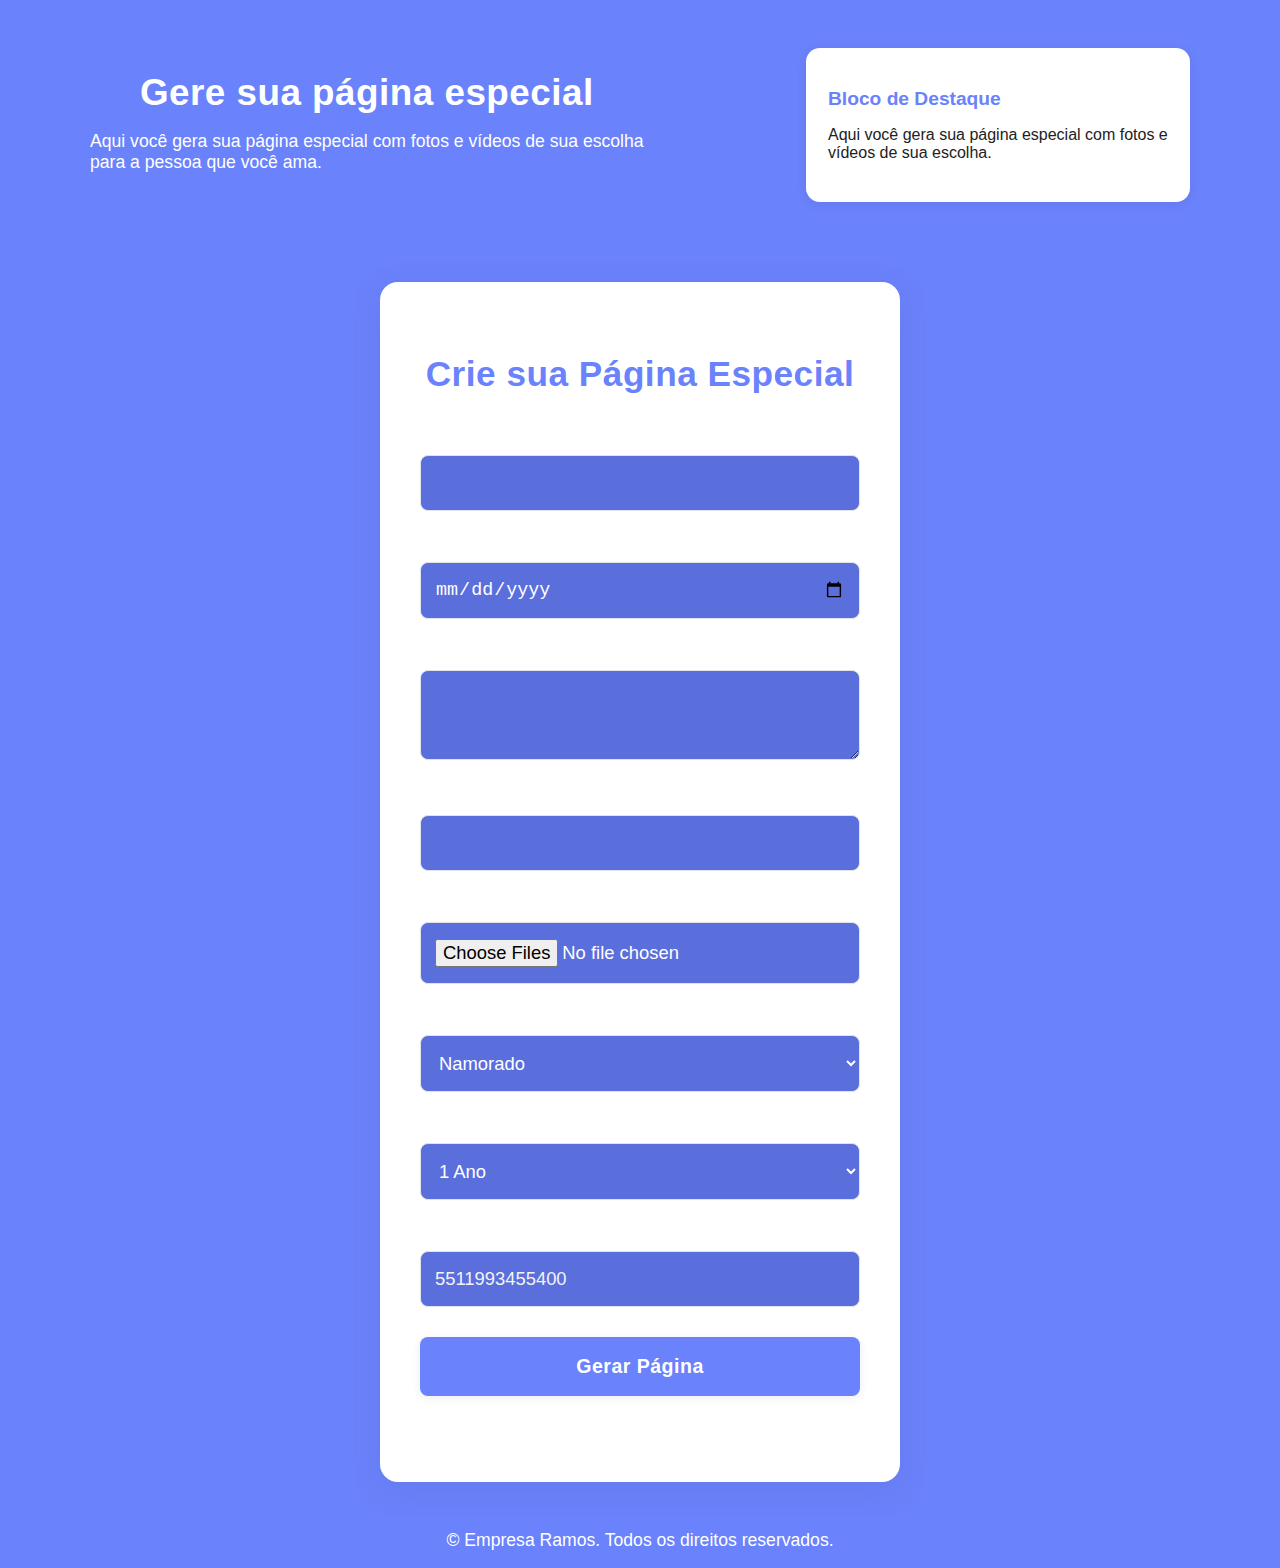
<file: index.html>
<!DOCTYPE html>
<html lang="pt-BR">
<head>
    <meta charset="UTF-8">
    <meta name="viewport" content="width=device-width, initial-scale=1.0">
    <title>Gerador de Página Especial</title>
    <link rel="stylesheet" href="style.css">
</head>
<body>
    <div class="hero">
      <div class="hero-content">
        <div class="hero-left">
          <h1>Gere sua página especial</h1>
          <p>Aqui você gera sua página especial com fotos e vídeos de sua escolha<br>para a pessoa que você ama.</p>
        </div>
        <div class="hero-right">
          <h2>Bloco de Destaque</h2>
          <p>Aqui você gera sua página especial com fotos e vídeos de sua escolha.</p>
        </div>
      </div>
    </div>
    <div class="container">
        <h1>Crie sua Página Especial</h1>
        <form id="specialPageForm">
            <label for="nome">Nome:</label>
            <input type="text" id="nome" name="nome" required>

            <label for="dataEspecial">Data Especial:</label>
            <input type="date" id="dataEspecial" name="dataEspecial" required>

            <label for="mensagem">Mensagem:</label>
            <textarea id="mensagem" name="mensagem" required></textarea>

            <label for="linkMusica">Link da Música:</label>
            <input type="url" id="linkMusica" name="linkMusica" required>

            <label for="fotos">Fotos:</label>
            <input type="file" id="fotos" name="fotos" accept="image/*" multiple required>

            <label for="relacao">Relação:</label>
            <select id="relacao" name="relacao" required>
                <option value="namorado">Namorado</option>
                <option value="namorada">Namorada</option>
                <option value="amigo">Amigo</option>
                <option value="amiga">Amiga</option>
                <option value="pai">Pai</option>
                <option value="mae">Mãe</option>
                <option value="filho">Filho</option>
                <option value="filha">Filha</option>
            </select>

            <label for="dataExpiracao">Data de Expiração:</label>
            <select id="dataExpiracao" name="dataExpiracao" required>
                <option value="1ano">1 Ano</option>
                <option value="vitalicio">Vitalício</option>
            </select>

            <label for="whatsapp">WhatsApp (ex: 5511993455400):</label>
            <input type="tel" id="whatsapp" name="whatsapp" pattern="[0-9]{11,15}" required placeholder="5511993455400">

            <button type="submit">Gerar Página</button>
        </form>
        <div id="status"></div>
    </div>
    <footer>
        <p>© Empresa Ramos. Todos os direitos reservados.</p>
    </footer>
    <script src="script.js"></script>
</body>
</html>
</file>
<file: style.css>
html, body {
    width: 100vw;
    min-height: 100vh;
    margin: 0;
    padding: 0;
    overflow-x: hidden;
    box-sizing: border-box;
    font-family: 'Segoe UI', Tahoma, Geneva, Verdana, sans-serif;
    background-color: #6a82fb;
}

.hero, .container {
    box-sizing: border-box;
}

.container {
    max-width: 420px;
    margin: 48px auto;
    background: #ffffff;
    border-radius: 18px;
    box-shadow: 0 8px 32px rgba(80, 80, 160, 0.15);
    padding: 40px 28px 32px 28px;
    display: flex;
    flex-direction: column;
    align-items: stretch;
    color: #ffffff;
}

.container h1 {
    color: #6a82fb;
}

h1 {
    text-align: center;
    color: #ffffff;
    margin-bottom: 32px;
    font-size: 2rem;
    font-weight: 700;
    letter-spacing: 0.5px;
}

form label {
    display: block;
    margin-bottom: 7px;
    color: #fff;
    font-weight: 600;
    font-size: 1.08rem;
}

form input, form textarea, form select {
    width: 100%;
    padding: 14px 12px;
    margin-bottom: 22px;
    border: 1.5px solid #e0e3ea;
    border-radius: 8px;
    font-size: 1.08rem;
    background: #5a6edc;
    color: #fff;
    transition: border 0.2s, box-shadow 0.2s;
    box-sizing: border-box;
}

form input::placeholder, form textarea::placeholder {
    color: #f3f3f3;
    opacity: 1;
}

form input:focus, form textarea:focus, form select:focus {
    border: 1.5px solid #fff;
    outline: none;
    box-shadow: 0 0 0 2px #fff2;
    background: #6a82fb;
    color: #fff;
}

form textarea {
    min-height: 90px;
    resize: vertical;
}

button[type="submit"] {
    width: 100%;
    background: #6a82fb;
    color: #ffffff;
    border: none;
    border-radius: 8px;
    padding: 16px;
    font-size: 1.18rem;
    font-weight: bold;
    cursor: pointer;
    transition: background 0.2s, box-shadow 0.2s, color 0.2s;
    box-shadow: 0 2px 8px rgba(80, 80, 160, 0.10);
    margin-top: 8px;
    letter-spacing: 0.5px;
}

button[type="submit"]:hover, button[type="submit"]:focus {
    background: #fc5c7d;
    color: #fff;
    box-shadow: 0 4px 16px rgba(80, 80, 160, 0.18);
}

#status {
    margin-top: 22px;
    text-align: center;
    font-size: 1.08rem;
    color: #fff;
    min-height: 24px;
}

footer {
    text-align: center;
    color: #ffffff;
    margin-top: 22px;
}

/* Responsividade para celulares */
@media (max-width: 600px) {
    .container {
        max-width: 100vw;
        width: 100vw;
        padding-left: 4vw;
        padding-right: 4vw;
        margin: 0;
        border-radius: 0;
    }
    h1 {
        font-size: 1.25rem;
        margin-bottom: 20px;
    }
    form label {
        font-size: 1rem;
    }
    form input, form textarea, form select {
        font-size: 1rem;
        padding: 12px 8px;
        margin-bottom: 18px;
        border-radius: 7px;
    }
    button[type="submit"] {
        font-size: 1.05rem;
        padding: 13px;
        border-radius: 7px;
    }
    #status {
        font-size: 1rem;
        margin-top: 18px;
    }
    footer {
        font-size: 0.9rem;
    }
}

/* Responsividade para tablets */
@media (min-width: 601px) and (max-width: 900px) {
    .container {
        max-width: 80vw;
        padding: 36px 8vw 28px 8vw;
    }
    h1 {
        font-size: 1.6rem;
    }
    form label {
        font-size: 1.07rem;
    }
    form input, form textarea, form select {
        font-size: 1.07rem;
        padding: 13px 10px;
    }
    button[type="submit"] {
        font-size: 1.12rem;
        padding: 15px;
    }
    footer {
        font-size: 1rem;
    }
}

/* Responsividade para desktops grandes */
@media (min-width: 1200px) {
    .container {
        max-width: 520px;
        padding: 48px 40px 40px 40px;
    }
    h1 {
        font-size: 2.2rem;
    }
    form label {
        font-size: 1.15rem;
    }
    form input, form textarea, form select {
        font-size: 1.15rem;
        padding: 16px 14px;
    }
    button[type="submit"] {
        font-size: 1.22rem;
        padding: 18px;
    }
    footer {
        font-size: 1.1rem;
    }
}

.hero {
  background: #6a82fb;
  color: #fff;
  padding: 48px 0 32px 0;
  width: 100%;
}
.hero-content {
  max-width: 1100px;
  margin: 0 auto;
  display: flex;
  flex-wrap: wrap;
  align-items: flex-start;
  justify-content: space-between;
  gap: 32px;
  padding: 0 24px;
}
.hero-left h1 {
  font-size: 2.3rem;
  font-weight: 800;
  margin-bottom: 12px;
  line-height: 1.1;
}
.hero-left p {
  font-size: 1.1rem;
  margin-bottom: 0;
}
.hero-right {
  background: #fff;
  color: #222;
  border-radius: 14px;
  padding: 24px 22px;
  min-width: 260px;
  max-width: 340px;
  box-shadow: 0 2px 12px #0001;
}
.hero-right h2 {
  color: #6a82fb;
  font-size: 1.2rem;
  margin-bottom: 8px;
}
.hero-right strong {
  color: #6a82fb;
}
@media (max-width: 800px) {
  .hero-content {
    flex-direction: column;
    align-items: stretch;
    gap: 18px;
  }
  .hero-right {
    max-width: 100%;
    min-width: unset;
  }
  .hero-left h1 {
    font-size: 1.4rem;
  }
}
</file>
